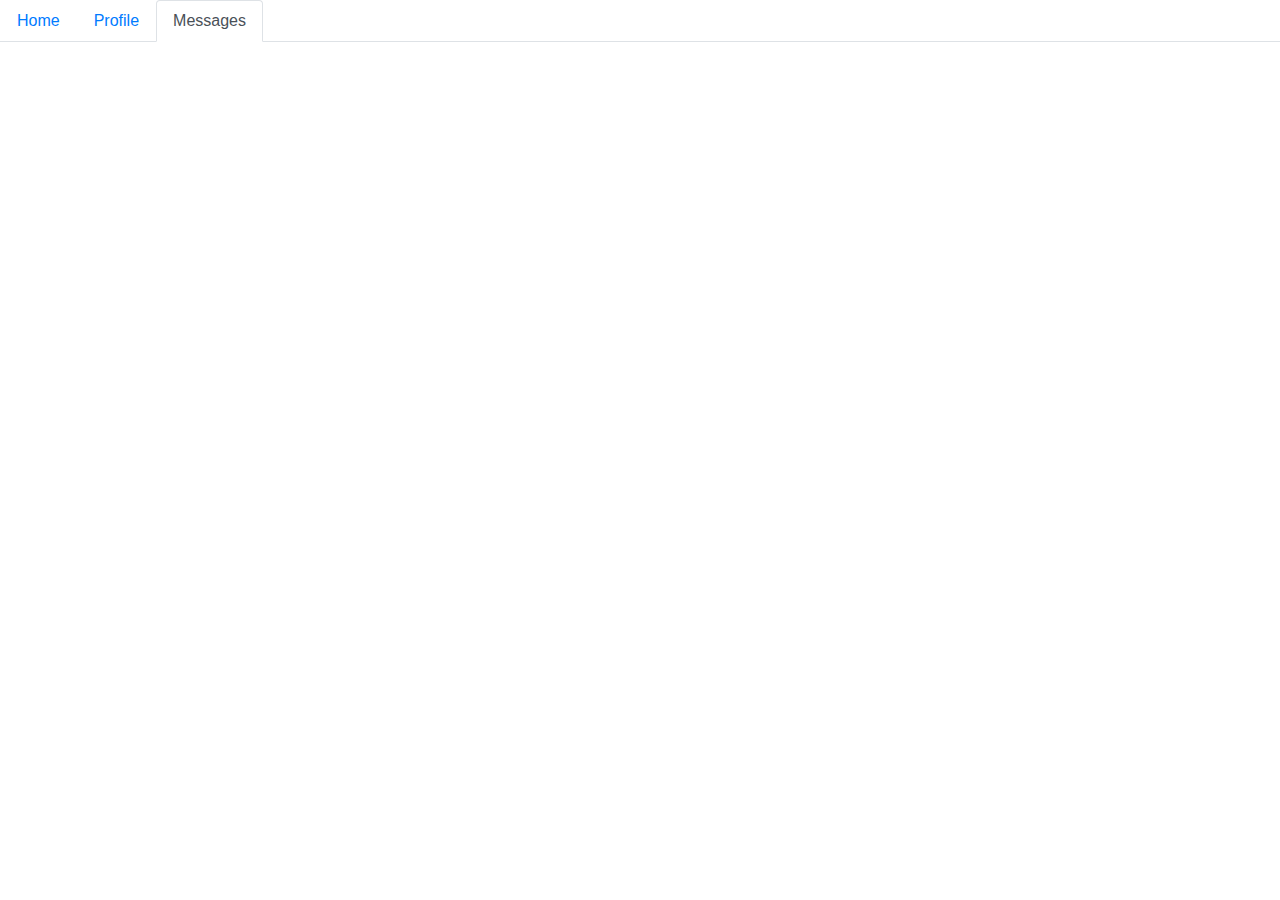
<file: classwork/messages.html>
<!DOCTYPE html>
<html>
	<head>

		<!-- This sets the language that your characters are in -->
		<meta charset="utf-8">
		<!-- This ensures that your media queries work -->
		<meta name="viewport" content="width=device-width, initial-scale=1">
		
		<!-- This is what appears in the tab of your browser page -->
		<title></title>

		<!-- BOOTSTRAP: This makes the bootstrap css work -->
		<link rel="stylesheet" href="https://maxcdn.bootstrapcdn.com/bootstrap/4.0.0/css/bootstrap.min.css" integrity="sha384-Gn5384xqQ1aoWXA+058RXPxPg6fy4IWvTNh0E263XmFcJlSAwiGgFAW/dAiS6JXm" crossorigin="anonymous">

		<!-- CUSTOM CSS: This connects my CSS external stylesheet to the index.html -->
		<link rel="stylesheet" href="css/main.css">
	</head>
	
	<body>

		<!-- <div class="container-fluid">
			
			<div class="row">
				<div class="col-12 col-sm-9 col-md-6 col-lg-5 col-xl-3 mx-auto mx-lg-0 ml-lg-auto "></div>
				<div class="col-12 col-sm-9 col-md-6 col-lg-5 col-xl-3 mx-auto mx-lg-0 mr-lg-auto"></div>
				<div class="col-12 col-sm-9 col-md-6 col-lg-5 col-xl-3 mx-auto mx-lg-0 ml-lg-auto "></div>
				<div class="col-12 col-sm-9 col-md-6 col-lg-5 col-xl-3 mx-auto mx-lg-0 mr-lg-auto"></div>
			</div> -->

		<!-- <div class="container-fluid">
			<div class="row text-center pt-5">
				<div class="col-6">
					<img class="w-50" src="img/iron giant.png" alt="iron giant">
				</div>
				<div class="col-6">
					<h4 class="text-uppercase text-danger display-4">The Iron Giant is hands-down <br>the best Don Bluth film!</h4>
				</div>
			</div> -->

		<ul class="nav nav-tabs">
		  <li class="nav-item">
		    <a class="nav-link" href="index.html">Home</a>
		  </li>
		  <li class="nav-item">
		    <a class="nav-link" href="profiles.html">Profile</a>
		  </li>
		  <li class="nav-item">
		    <a class="nav-link active" href="messages.html">Messages</a>
		  </li>
		</ul>













		</div>









		
		<!-- jQuery: This gives access to the jquery library -->
		<script src="https://code.jquery.com/jquery-3.2.1.slim.min.js" integrity="sha384-KJ3o2DKtIkvYIK3UENzmM7KCkRr/rE9/Qpg6aAZGJwFDMVNA/GpGFF93hXpG5KkN" crossorigin="anonymous"></script>

		<!-- POPPER: Popper is required for bootstrap 4 JS functionality -->
		<script src="https://cdnjs.cloudflare.com/ajax/libs/popper.js/1.12.9/umd/popper.min.js" integrity="sha384-ApNbgh9B+Y1QKtv3Rn7W3mgPxhU9K/ScQsAP7hUibX39j7fakFPskvXusvfa0b4Q" crossorigin="anonymous"></script>

		<!-- BOOTSTRAP: This makes bootstrap 4 JS work -->
		<script src="https://maxcdn.bootstrapcdn.com/bootstrap/4.0.0/js/bootstrap.min.js" integrity="sha384-JZR6Spejh4U02d8jOt6vLEHfe/JQGiRRSQQxSfFWpi1MquVdAyjUar5+76PVCmYl" crossorigin="anonymous"></script>

		<!-- This connects my JS external file to the index.html -->
		 <!-- <script src="js/main.js" type="text/javascript"></script> -->
		
	
	</body>
</html>
</file>
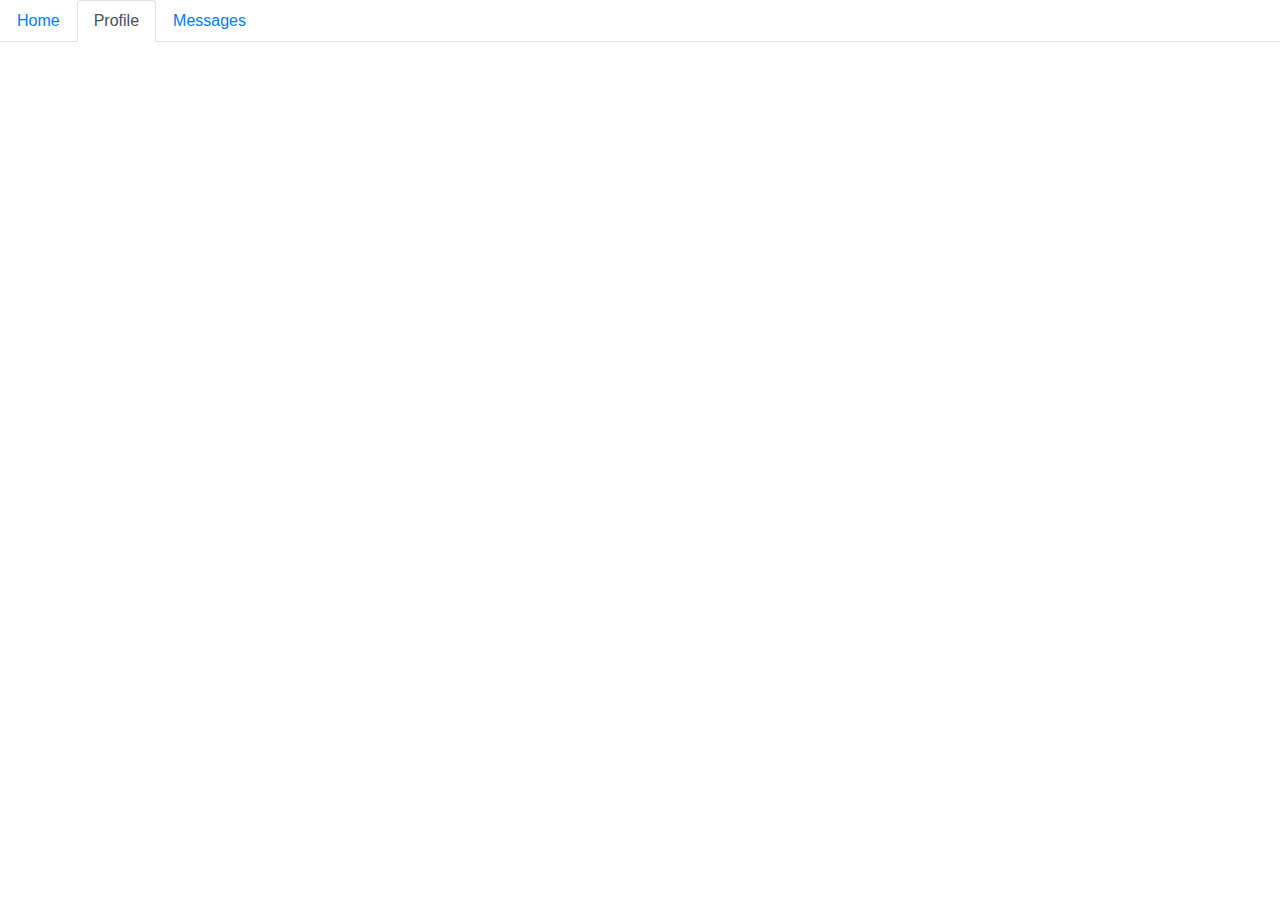
<file: classwork/profiles.html>
<!DOCTYPE html>
<html>
	<head>

		<!-- This sets the language that your characters are in -->
		<meta charset="utf-8">
		<!-- This ensures that your media queries work -->
		<meta name="viewport" content="width=device-width, initial-scale=1">
		
		<!-- This is what appears in the tab of your browser page -->
		<title></title>

		<!-- BOOTSTRAP: This makes the bootstrap css work -->
		<link rel="stylesheet" href="https://maxcdn.bootstrapcdn.com/bootstrap/4.0.0/css/bootstrap.min.css" integrity="sha384-Gn5384xqQ1aoWXA+058RXPxPg6fy4IWvTNh0E263XmFcJlSAwiGgFAW/dAiS6JXm" crossorigin="anonymous">

		<!-- CUSTOM CSS: This connects my CSS external stylesheet to the index.html -->
		<link rel="stylesheet" href="css/main.css">
	</head>
	
	<body>

		<!-- <div class="container-fluid">
			
			<div class="row">
				<div class="col-12 col-sm-9 col-md-6 col-lg-5 col-xl-3 mx-auto mx-lg-0 ml-lg-auto "></div>
				<div class="col-12 col-sm-9 col-md-6 col-lg-5 col-xl-3 mx-auto mx-lg-0 mr-lg-auto"></div>
				<div class="col-12 col-sm-9 col-md-6 col-lg-5 col-xl-3 mx-auto mx-lg-0 ml-lg-auto "></div>
				<div class="col-12 col-sm-9 col-md-6 col-lg-5 col-xl-3 mx-auto mx-lg-0 mr-lg-auto"></div>
			</div> -->

		<!-- <div class="container-fluid">
			<div class="row text-center pt-5">
				<div class="col-6">
					<img class="w-50" src="img/iron giant.png" alt="iron giant">
				</div>
				<div class="col-6">
					<h4 class="text-uppercase text-danger display-4">The Iron Giant is hands-down <br>the best Don Bluth film!</h4>
				</div>
			</div> -->

		<ul class="nav nav-tabs">
		  <li class="nav-item">
		    <a class="nav-link" href="index.html">Home</a>
		  </li>
		  <li class="nav-item">
		    <a class="nav-link active" href="profiles.html">Profile</a>
		  </li>
		  <li class="nav-item">
		    <a class="nav-link" href="messages.html">Messages</a>
		  </li>
		</ul>













		</div>









		
		<!-- jQuery: This gives access to the jquery library -->
		<script src="https://code.jquery.com/jquery-3.2.1.slim.min.js" integrity="sha384-KJ3o2DKtIkvYIK3UENzmM7KCkRr/rE9/Qpg6aAZGJwFDMVNA/GpGFF93hXpG5KkN" crossorigin="anonymous"></script>

		<!-- POPPER: Popper is required for bootstrap 4 JS functionality -->
		<script src="https://cdnjs.cloudflare.com/ajax/libs/popper.js/1.12.9/umd/popper.min.js" integrity="sha384-ApNbgh9B+Y1QKtv3Rn7W3mgPxhU9K/ScQsAP7hUibX39j7fakFPskvXusvfa0b4Q" crossorigin="anonymous"></script>

		<!-- BOOTSTRAP: This makes bootstrap 4 JS work -->
		<script src="https://maxcdn.bootstrapcdn.com/bootstrap/4.0.0/js/bootstrap.min.js" integrity="sha384-JZR6Spejh4U02d8jOt6vLEHfe/JQGiRRSQQxSfFWpi1MquVdAyjUar5+76PVCmYl" crossorigin="anonymous"></script>

		<!-- This connects my JS external file to the index.html -->
		 <!-- <script src="js/main.js" type="text/javascript"></script> -->
		
	
	</body>
</html>
</file>
<file: classwork/css/main.css>
/*.row div {
	background-color: tomato;
	height: 200px;
	border: 3px solid lime;
}*/
</file>
